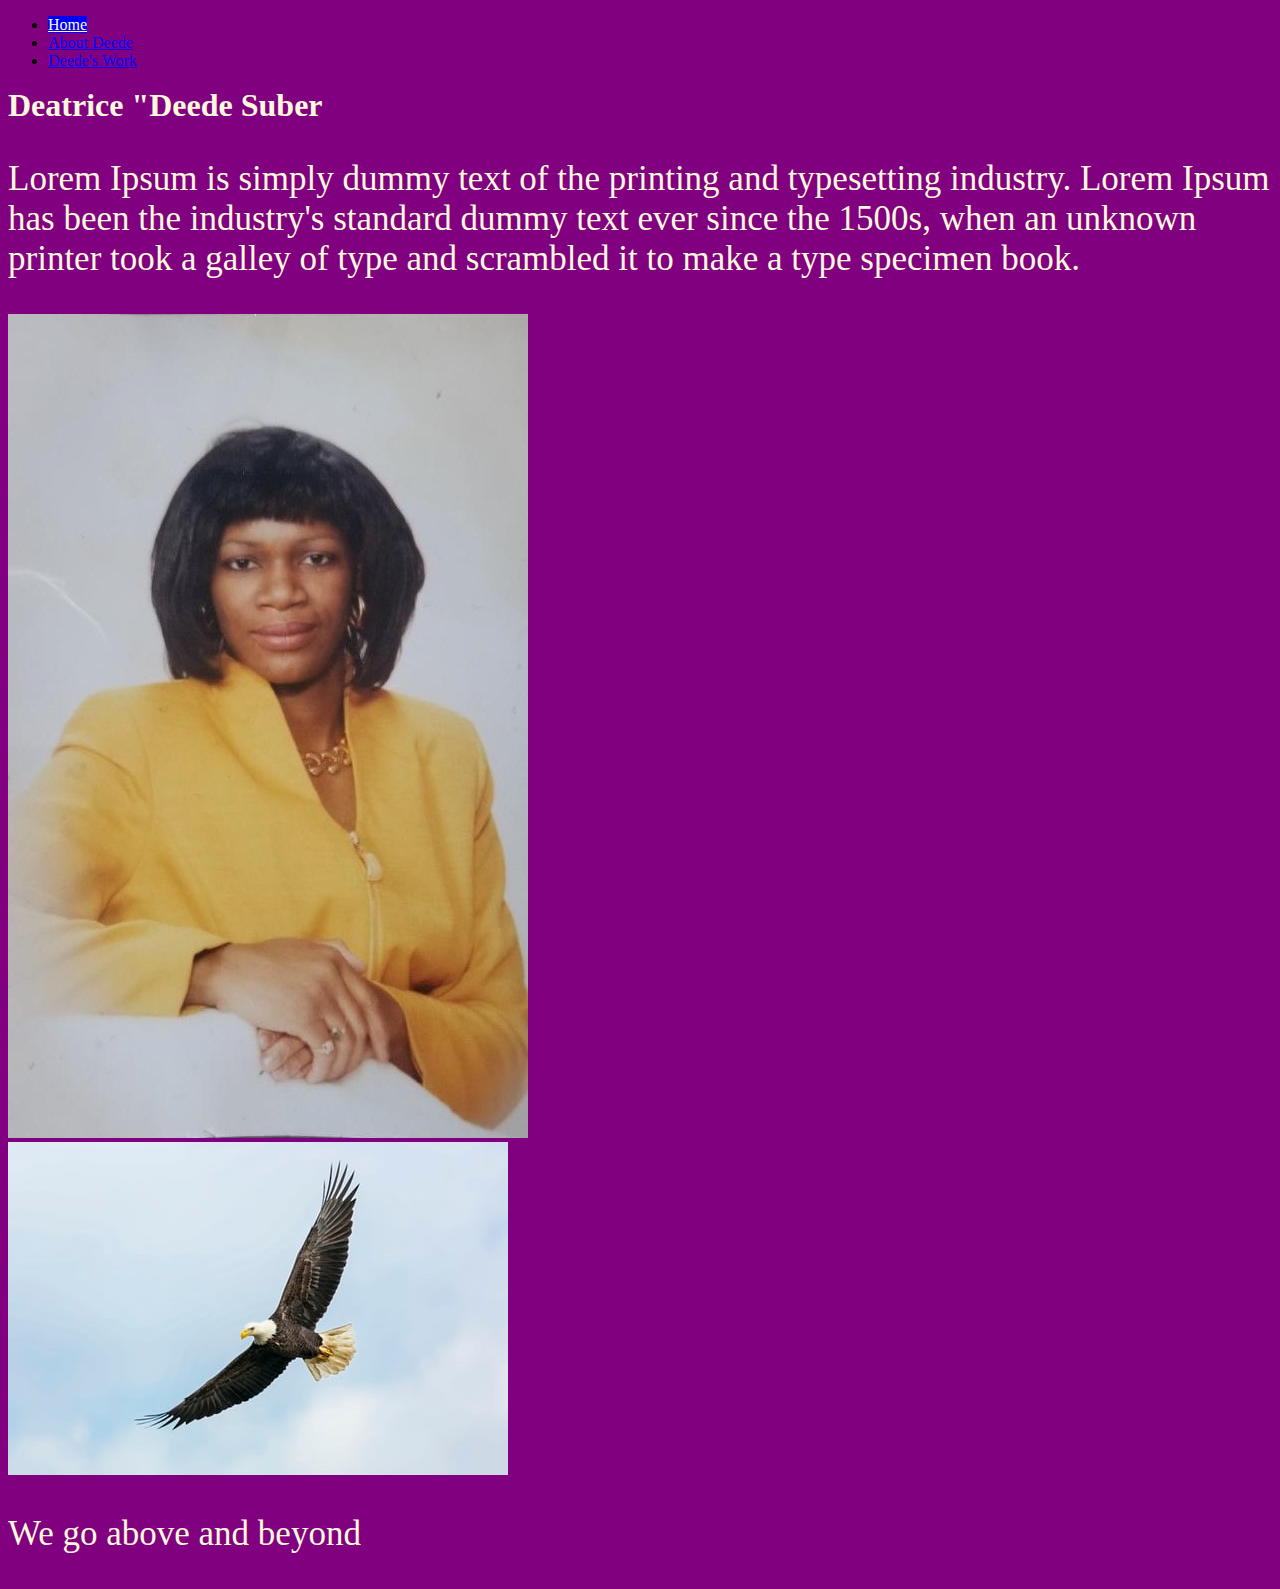
<file: index.html>
<!DOCTYPE html>
<html lang="en">
<head>
    <meta charset="UTF-8">
    <meta name="viewport" content="width=device-width, initial-scale=1.0">
    <title>Deatrice Suber</title>

    <link rel="stylesheet" href="https://cdn.jsdelivr.net/npm/bootstrap@4.5.3/dist/css/bootstrap.min.css" integrity="sha384-TX8t27EcRE3e/ihU7zmQxVncDAy5uIKz4rEkgIXeMed4M0jlfIDPvg6uqKI2xXr2" crossorigin="anonymous"> 

    <link rel="stylesheet" href="style.css">

</head>
<body class="wd">
    <header>
<nav><ul class="nav justify-content-center">
    <li class="nav-item">
      <a class="nav-link active" href="index.html">Home</a>
    </li>
    <li class="nav-item">
      <a class="nav-link" href="about.html">About Deede</a>
    </li>
    <li class="nav-item">
      <a class="nav-link" href="portfolio.html">Deede's Work</a>
    </li>
    
  </ul></nav>
        
    </header>

    <!--Content for Page Goes Here-->

    <main class="homePGMain">
        <div class="container firstContainer">
            <div class="row firstRow">
                <div class="col DeedeBio">
                  <h1>Deatrice "Deede Suber</h1>  
                  <p>Lorem Ipsum is simply dummy text of the printing and typesetting industry. Lorem Ipsum has been the industry's standard dummy text ever since the 1500s, when an unknown printer took a galley of type and scrambled it to make a type specimen book. </p>
                </div>
                <div class="col DeedePic">
                    <img src="Me.jpg">

                </div>
            
        </div>

    </main>

    <footer class="footer mt-auto py-3">
        <div class="container">
          <div class="row">
              <div class="col4 companyLogo">
                <img src="photo-Eagle.jpg">               
              </div>
              <div class="col companyTag">
<P>We go above and beyond</P>
              </div>
              <div class="col CompanyContact">

              </div>

          </div>
        </div>
      </footer>
       
</body>
</html>
</file>
<file: style.css>
header{
    height: 50px;
}
.nav-link{
    color: blue;
}
.nav-link.active{background-color: blue;color: cornsilk;}
 
h1{color: cornsilk;}

.wd{background-color: purple;}



p {
    color: cornsilk;
    font-family: verdana;
    font-size: 35px;
  }
</file>
